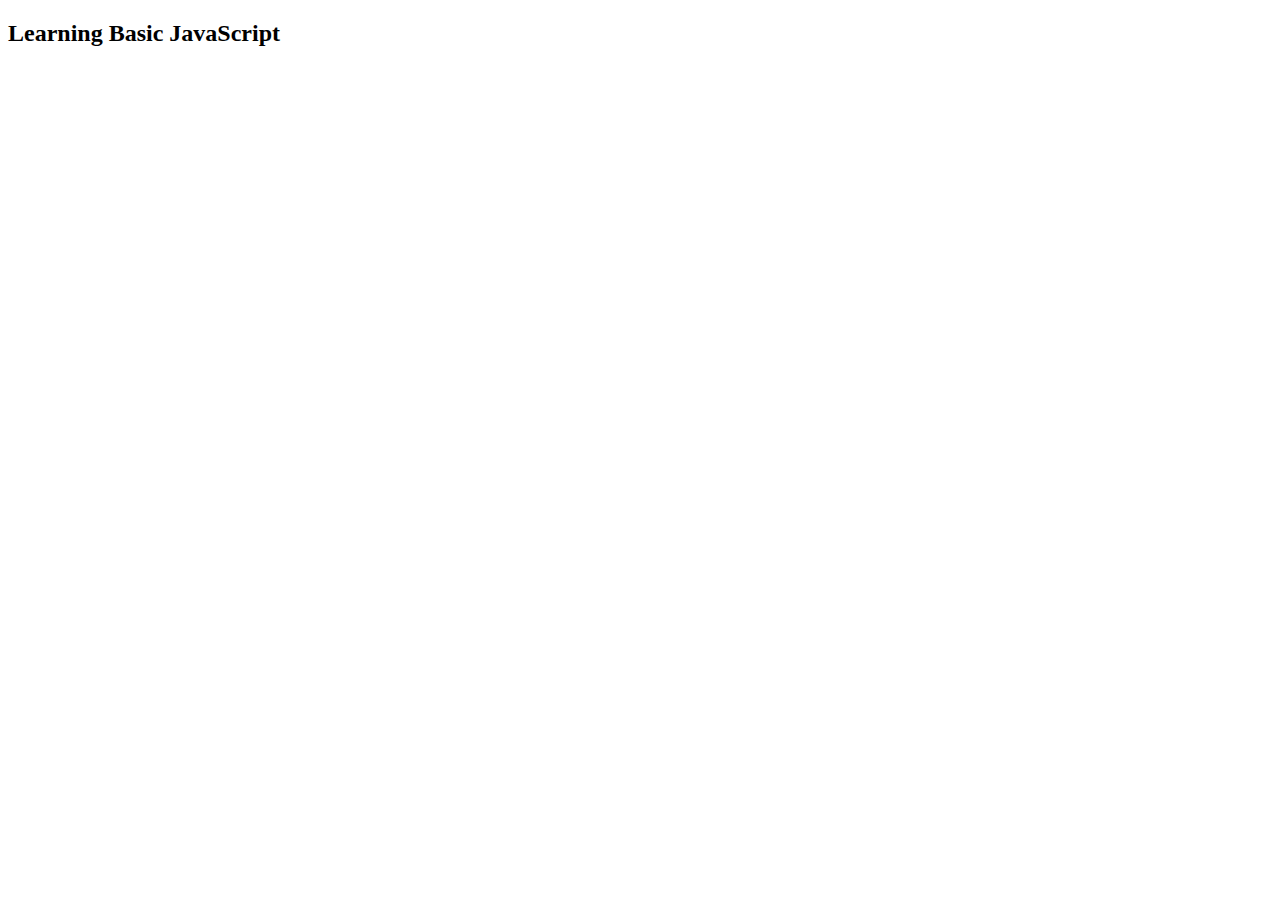
<file: index.html>
<!DOCTYPE html>
<head>
   <title>Basic JavaScript</title>
</head>
<body>
    <h2>Learning Basic JavaScript</h2>
    <script src="myScript.js"> 
	// all JavaScript code resides here

    </script>
</body>
</html>
</file>
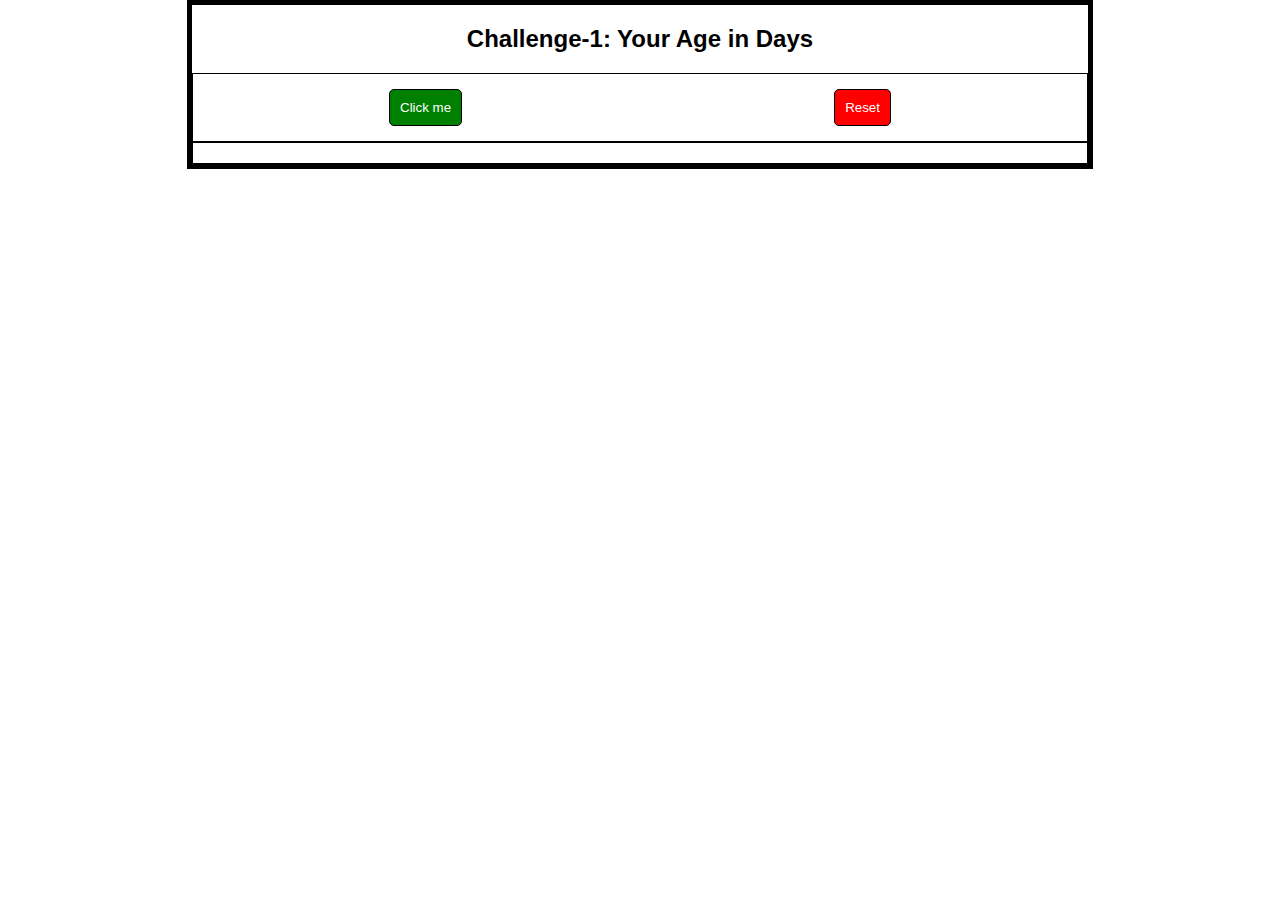
<file: My_First_JavaScript_Project/index.html>
<!DOCTYPE html>
<html lang="en">
<head>
    <meta charset="UTF-8">
    <meta http-equiv="X-UA-Compatible" content="IE=edge">
    <meta name="viewport" content="width=device-width, initial-scale=1.0">
    <link rel="stylesheet" href="static/CSS/style.css">
    <title>My First JS Project</title>
</head>
<body>
    <script src="static/js/script.js"></script>
    
    <div class="container-1">
        <h2>Challenge-1: Your Age in Days</h2>
        <div class="flexbox-container-1">
            <div>
                <button class="btn btn-primary" onclick="inputAge()">Click me</button>
            </div>
            <div>
                <button class="btn btn-danger" onclick="reset()">Reset</button>
            </div>

        </div>

        <div class="flexbox-container-1">
            <div id="flexbox-result">

            </div>
        </div>

    </div>

</body>
</html>
</file>
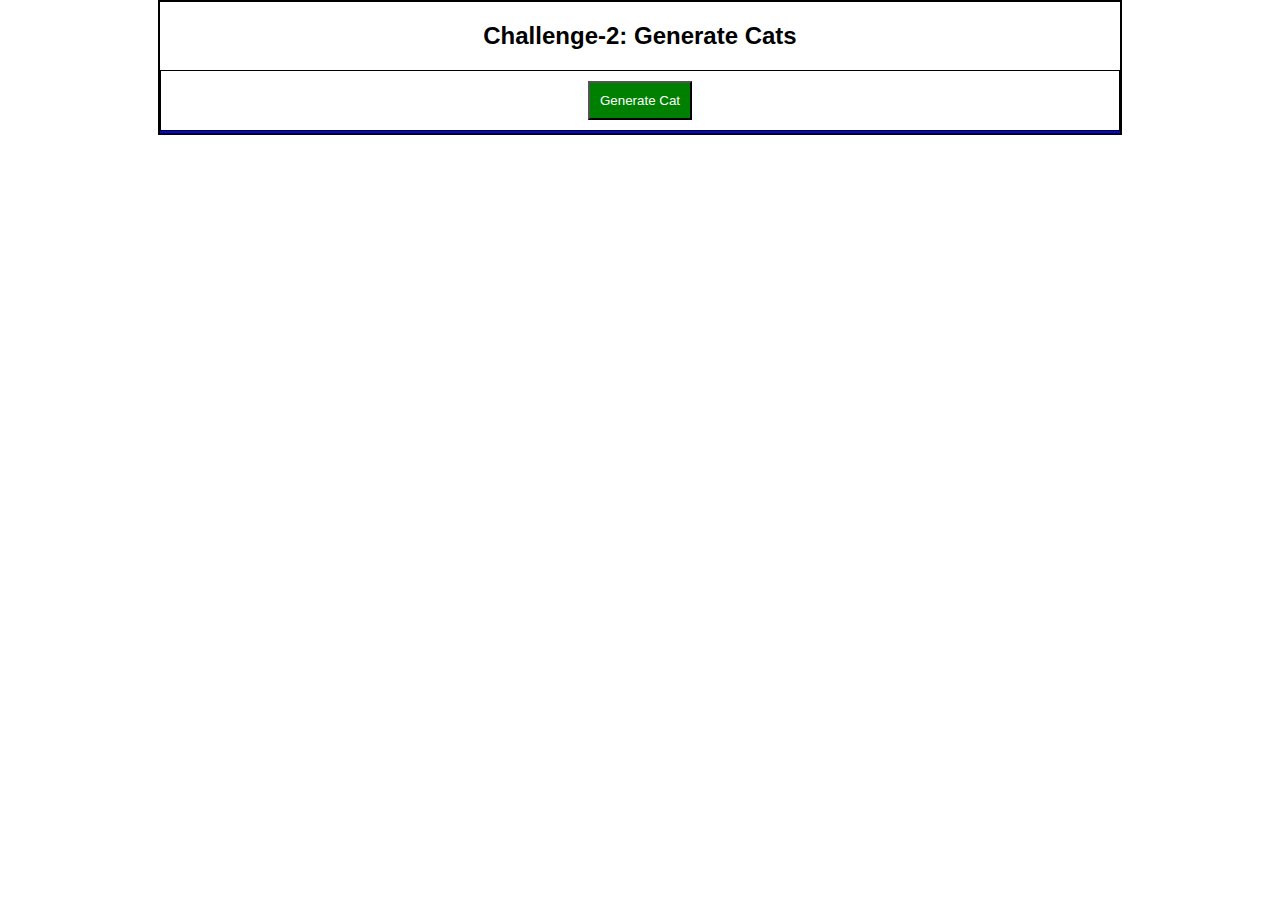
<file: My_First_JavaScript_Project_1.O/index.html>
<!DOCTYPE html>
<html lang="en">
<head>
    <meta charset="UTF-8">
    <meta http-equiv="X-UA-Compatible" content="IE=edge">
    <meta name="viewport" content="width=device-width, initial-scale=1.0">
    <link rel="stylesheet" href="static/CSS/style.css">
    <title>Cat Generator</title>
</head>
<body>
    <script src="static/js/script.js"></script>

    <div class="container-1">
        <h2>Challenge-2: Generate Cats</h2>
        <div class="button-div">
            <button class="btn btn-primary" onclick="generateCats()">Generate Cat</button>
        </div>

        <div class="flexbox-container" id="cats-div">
            
        </div>
    </div>

</body>
</html>
</file>
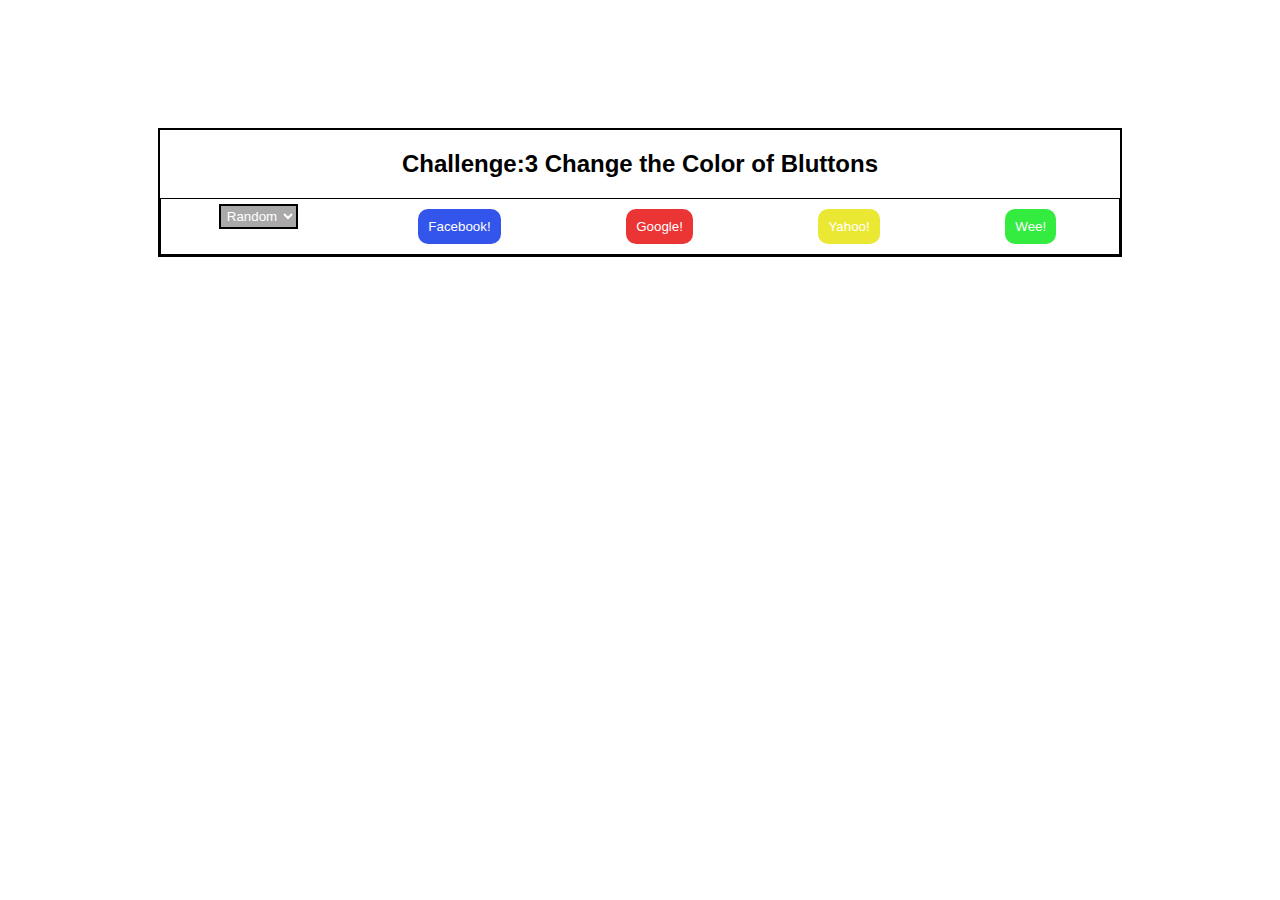
<file: My_First_JavaScript_Project_3.O/index.html>
<!DOCTYPE html>
<html lang="en">
<head>
    <meta charset="UTF-8">
    <meta http-equiv="X-UA-Compatible" content="IE=edge">
    <meta name="viewport" content="width=device-width, initial-scale=1.0">
    <link rel="stylesheet" href="static/css/style.css">
    <title>Buttons Colors</title>
</head>
<body>
    
    <div class="container-1">
        <h2>Challenge:3 Change the Color of Bluttons</h2>
        <div class="flexbox-container">
            <form action="">
                <select class="selector" name="backdrop" id="background" onchange="buttonsColorChange(this)">
                    <option value="random">Random</option>
                    <option value="red">Red</option>
                    <option value="green">Green</option>
                    <option value="reset">Reset</option>
                </select>
            </form>

            <button class="btn btn-primary">Facebook!</button>
            <button class="btn btn-danger">Google!</button>
            <button class="btn btn-neutral">Yahoo!</button>
            <button class="btn btn-good">Wee!</button>

        </div>
    </div>

    <script src="static/js/script.js"></script>
</body>
</html>
</file>
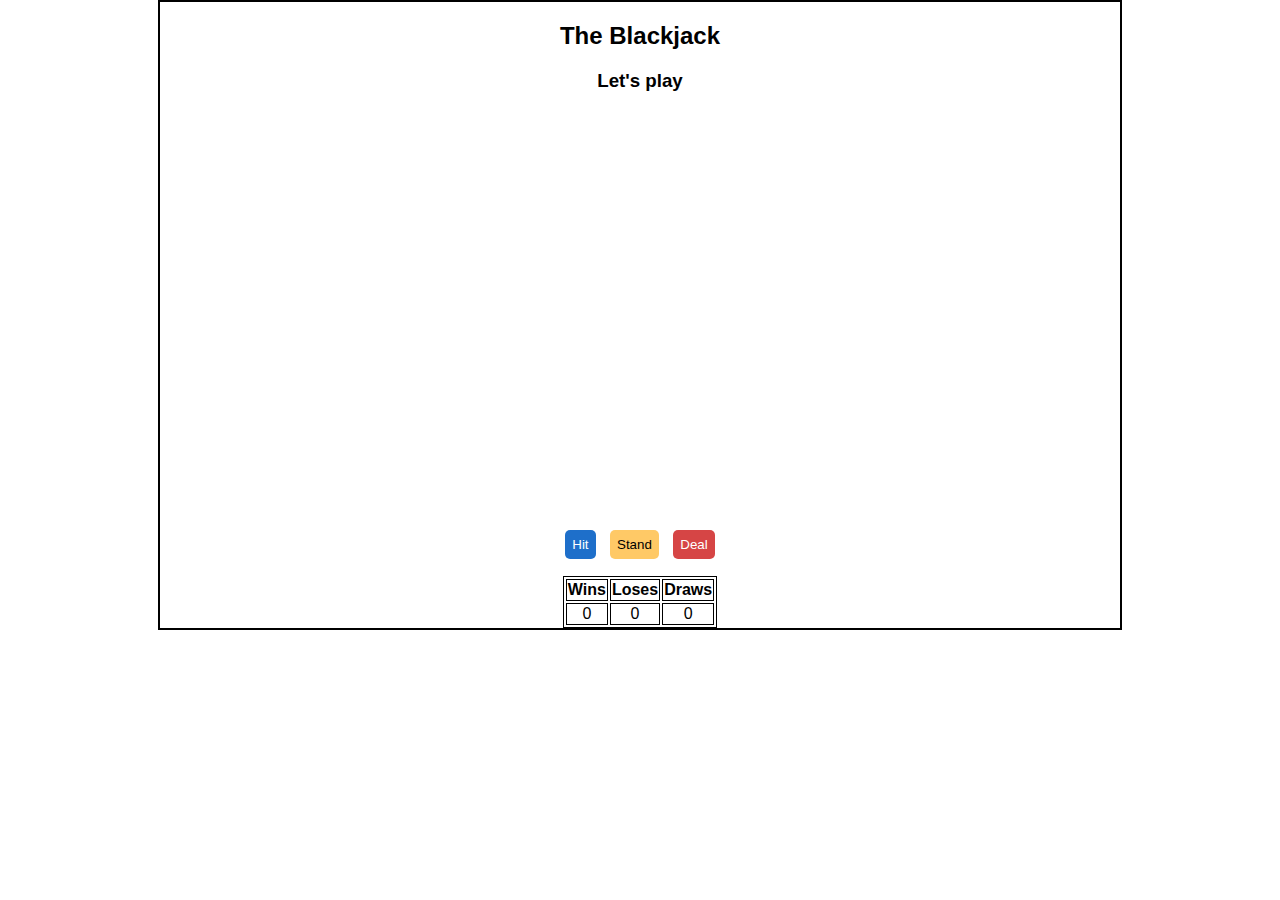
<file: The Blackjack Game/index.html>
<!DOCTYPE html>
<html lang="en">
<head>
    <meta charset="UTF-8">
    <meta http-equiv="X-UA-Compatible" content="IE=edge">
    <meta name="viewport" content="width=device-width, initial-scale=1.0">
    <link rel="stylesheet" href="static/css/style.css">
    <title>The BlackJack</title>
</head>
<body>
    <div class="container-main">
        <h2>The Blackjack</h2>
        <h3><span id="game-result">Let's play</span></h3>

        <div class="flexbox-container-1 flexbox-col">
            
            <div class="flexbox-row flexbox-game-screen">
                <div id="player-div" class="player-div">
                    <h1>You: <span id="player-result-span">0</span></h1>
                </div>
                <div id="dealer-div" class="dealer-div">
                    <h1>Dealer: <span id="dealer-result-span">0</span></h1>
                </div>
            </div>

            <div class="flexbox-row ">
                <div class="flexbox-buttons">
                    <button style="background-color: #1e6fca;" class="btn btn-hit" id="hit">Hit</button>
                    <button style="background-color:#ffc966; color:black" class="btn btn-stand" id="stand">Stand</button>
                    <button style="background-color:#d64545;" class="btn btn-deal" id="deal">Deal</button>
                </div>
            </div>


        </div>

        <div>
            <table class="result-div">
                <tr>
                    <th>Wins</th>
                    <th>Loses</th>
                    <th>Draws</th>
                </tr>

                <tr>
                    <td><span id="wins">0</span></td>
                    <td><span id="loses">0</span></td>
                    <td><span id="draws">0</span></td>
                </tr>
            </table>
        </div>

    </div>

    <script src="static/js/script.js"></script>
</body>
</html>
</file>
<file: My_First_JavaScript_Project/static/CSS/style.css>
body{
    margin: 0;
    font-family: 'Lucida Sans', 'Lucida Sans Regular', 'Lucida Grande', 'Lucida Sans Unicode', Geneva, Verdana, sans-serif;
}

.container-1{
    border: 5px solid black;
    text-align: center;
    align-self: center;
    width: 70%;
    margin: auto;
}

.flexbox-container-1{
    display: flex;
    flex-direction: row;
    border: 1px solid black;
    padding: 10px;
    flex-wrap: wrap;
    justify-content: space-around;

}

.btn{
    display: block;
    color: white;
    border: 1px solid black;
    border-radius: 5px;
    padding: 10px;
    margin: 5px;
    cursor: pointer;
}

.btn-primary{
    background-color: green;
}

.btn-danger{
    background-color: red;
}
</file>
<file: My_First_JavaScript_Project_1.O/static/CSS/style.css>
body{
    margin: 0;
    font-family: 'Lucida Sans', 'Lucida Sans Regular', 'Lucida Grande', 'Lucida Sans Unicode', Geneva, Verdana, sans-serif;

}

.container-1{
    margin: auto;
    width: 75%;
    border: 2px solid black;
    text-align: center;
    align-content: center;
}

.button-div{
    border: 1px solid black;
}

.btn{
    margin: 10px;
    padding: 10px;
    
}

.btn-primary{
    background-color: green;
    color: white;
}

.flexbox-container{
    display: flex;
    flex-direction: row;
    flex-wrap: wrap;
    border: 1px solid blue;
    justify-content: space-evenly;
}

.flexbox-container img{
    border: 1px solid greenyellow;
    margin: 5px;
    box-shadow: 0px 10px 50px rgba(0, 0, 0, 7);
}
</file>
<file: My_First_JavaScript_Project_3.O/static/css/style.css>
body{
    margin: 0;
    font-family: 'Lucida Sans', 'Lucida Sans Regular', 'Lucida Grande', 'Lucida Sans Unicode', Geneva, Verdana, sans-serif;
}

.container-1{
    display: block;
    width: 75%;
    text-align: center;
    border: 2px solid black;
    margin: auto;
    margin-top: 10%;
}

.flexbox-container{
    display: flex;
    flex-direction: row;
    flex-wrap: wrap;
    justify-content: space-around;
    border: 1px solid black;

}

.btn{
    margin: 10px;
    padding: 10px;
    border-radius: 10px;
    cursor: pointer;
    color: white;
    background-color: white;
    border: 0;
}

.btn-primary{
    background-color: #3455eb;
}
.btn-danger{
    background-color: #eb3434;
}
.btn-neutral{
    background-color: #ebe834;
}
.btn-good{
    background-color: #34eb40;
}

.selector{
    background-color: darkgrey;
    color: white;
    margin: 5px;
    padding: 2px;
    border: 2px solid black;
}
</file>
<file: The Blackjack Game/static/css/style.css>
body{
    margin: 0;
    font-family: 'Lucida Sans', 'Lucida Sans Regular', 'Lucida Grande', 'Lucida Sans Unicode', Geneva, Verdana, sans-serif;
}

.container-main{
    display: block;
    width: 75%;
    text-align: center;
    border: 2px solid black;
    margin: auto;
}

.flexbox-col{
    display: flex;
    flex-direction: column;
}

.flexbox-container-1{
    background-image:url(https://media.istockphoto.com/photos/green-poker-background-picture-id453187915?k=20&m=453187915&s=612x612&w=0&h=yDGWRSaErS7B6MPaJ8g9PyaH0JqwGk4IfwnKpnsNYEQ=);
}

.flexbox-row{
    border: 1px solid white;
    display: flex;
    flex-direction: row;
}

.flexbox-game-screen{
    /* width: fit-content; */
    height: 400px;
    
}

.flexbox-game-screen h3{
    margin-top: 10px;
}

.player-div, .dealer-div{
    /* display: flex;
    flex-wrap: wrap;
    justify-content: space-around; */
    flex-basis: 50%;
    border-right: 1px solid white;
    color:white;
}

.btn{
    color: white;
    padding: 7px;
    margin: 5px;
    border: 0;
    border-radius: 5px;
    cursor: pointer;
}

table, th, td{
    /* padding: 5px; */
    border: 1px solid black;
}

.flexbox-buttons{
    margin: 10px auto;
    border: 1px solid white;
}

.result-div{
    margin: auto;
}
</file>
